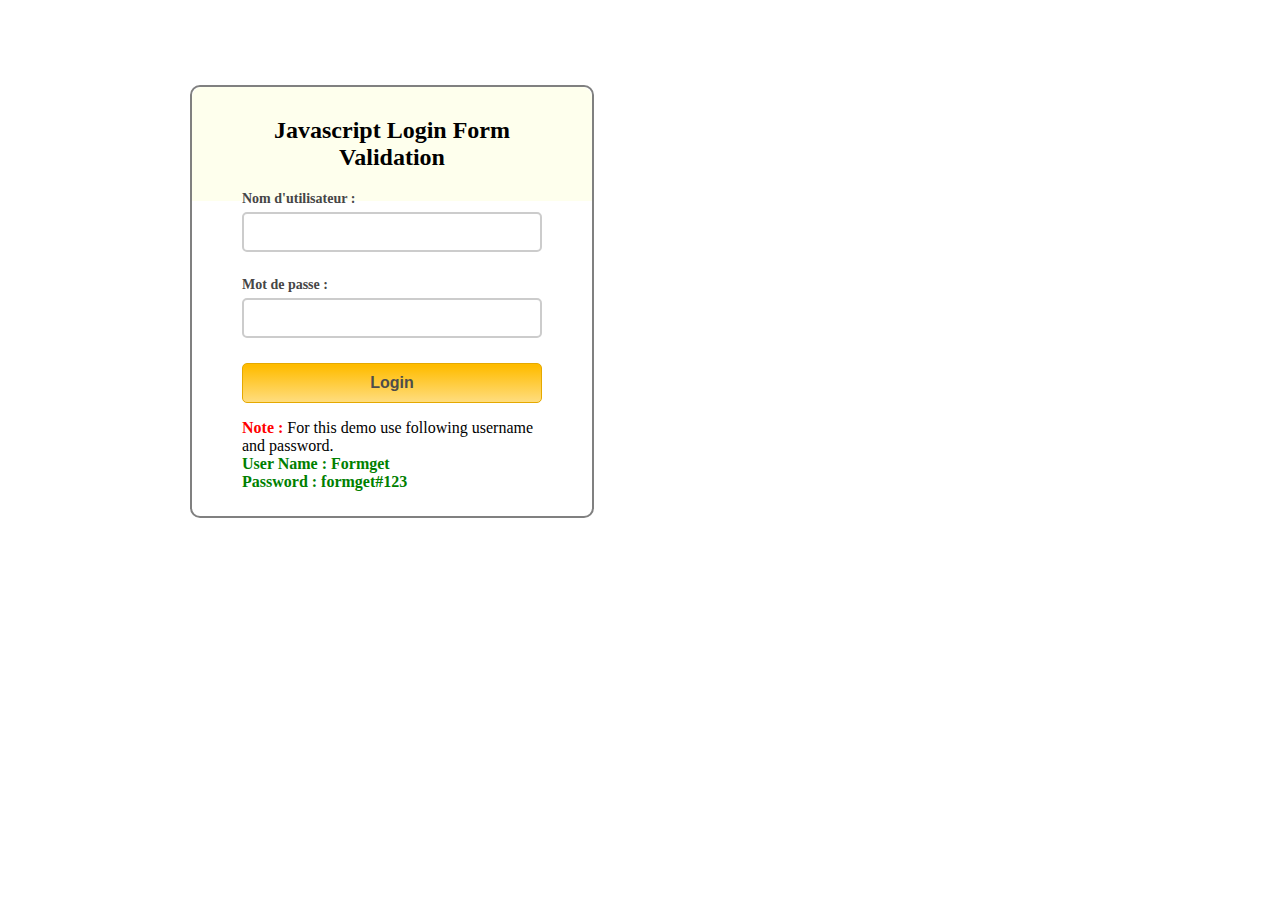
<file: www/login.html>
<html>

<head>
    <title>Javascript Login Form Validation</title>
    <!-- Include CSS File Here -->
    <link rel="stylesheet" href="css/style.css" />
    <!-- Include JS File Here -->
    <script src="js/login.js"></script>
</head>

<body>
    <div class="container">
        <div class="main">
            <h2>Javascript Login Form Validation</h2>
            <form id="form_id" method="post" name="myform">
                <label>Nom d'utilisateur :</label>
                <input type="text" name="username" id="username" />
                <label>Mot de passe :</label>
                <input type="password" name="password" id="password" />
                <input type="button" value="Login" id="submit" onclick="validate()" />
            </form>
            <span><b class="note">Note : </b>For this demo use following username and password. <br /><b
                    class="valid">User Name : Formget<br />Password : formget#123</b></span>
        </div>
    </div>
</body>

</html>
</file>
<file: www/css/style.css>
h2{
    background-color: #FEFFED;
    padding: 30px 35px;
    margin: -10px -50px;
    text-align:center;
    border-radius: 10px 10px 0 0;
    }
    hr{
    margin: 10px -50px;
    border: 0;
    border-top: 1px solid #ccc;
    margin-bottom: 40px;
    }
    div.container{
    width: 900px;
    height: 610px;
    margin:35px auto;
    font-family: 'Raleway', sans-serif;
    }
    div.main{
    width: 300px;
    padding: 10px 50px 25px;
    border: 2px solid gray;
    border-radius: 10px;
    font-family: raleway;
    float:left;
    margin-top:50px;
    }
    input[type=text],input[type=password]{
    width: 100%;
    height: 40px;
    padding: 5px;
    margin-bottom: 25px;
    margin-top: 5px;
    border: 2px solid #ccc;
    color: #4f4f4f;
    font-size: 16px;
    border-radius: 5px;
    }
    label{
    color: #464646;
    text-shadow: 0 1px 0 #fff;
    font-size: 14px;
    font-weight: bold;
    }
    center{
    font-size:32px;
    }
    .note{
    color:red;
    }
    .valid{
    color:green;
    }
    .back{
    text-decoration: none;
    border: 1px solid rgb(0, 143, 255);
    background-color: rgb(0, 214, 255);
    padding: 3px 20px;
    border-radius: 2px;
    color: black;
    }
    input[type=button]{
    font-size: 16px;
    background: linear-gradient(#ffbc00 5%, #ffdd7f 100%);
    border: 1px solid #e5a900;
    color: #4E4D4B;
    font-weight: bold;
    cursor: pointer;
    width: 100%;
    border-radius: 5px;
    padding: 10px 0;
    outline:none;
    }
    input[type=button]:hover{
    background: linear-gradient(#ffdd7f 5%, #ffbc00 100%);
    }
</file>
